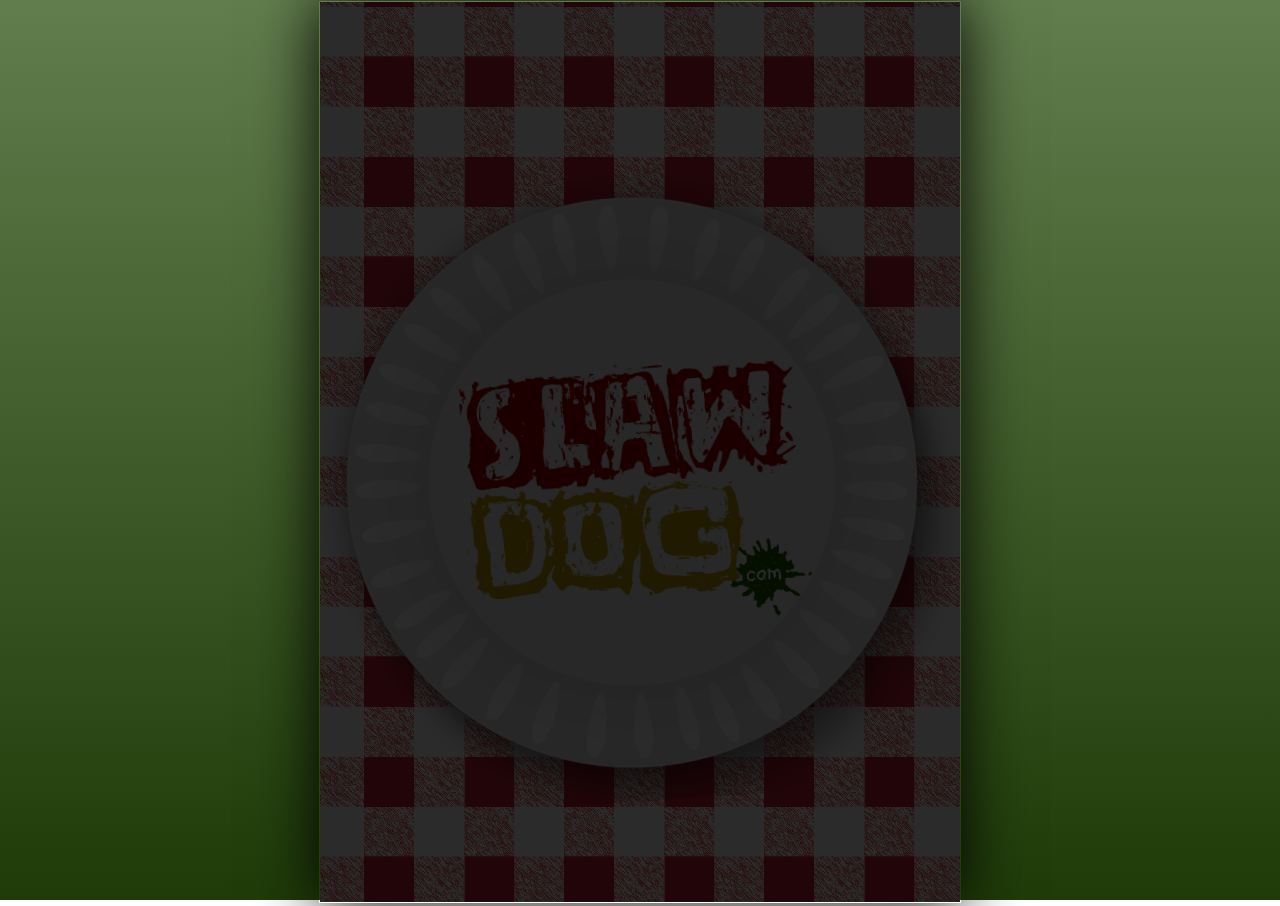
<file: src/index.html>
<!DOCTYPE html>
<html lang="en">

<head>
<meta http-equiv="Content-Type" content="text/html; charset=UTF-8">
<title>Fantasy Healthcare</title>
<script src="src/Runtime.js"></script>
<script src="//ajax.googleapis.com/ajax/libs/jquery/1.10.1/jquery.min.js"></script>
<script>
var openUrl,closeUrl,returnToGame,hideUrl;
	$(document).ready(function($) {
		openUrl = function(url) {
			$('iframe').attr('src',url);
			$('#iframe').show();
		};
		closeUrl = function() {
			$('iframe').attr('src','blank.html');
			$('#iframe').hide();
		};
		hideUrl = function() {
			$('#iframe').hide();
		};
		returnToGame = function() {
			$('#iframe').show();
		};
	});
</script>

<style type="text/css">
html {height: 100%;}
body {
	background: #627d4d; /* Old browsers */
	background: -moz-linear-gradient(top,  #627d4d 0%, #1f3b08 100%); /* FF3.6+ */
	background: -webkit-gradient(linear, left top, left bottom, color-stop(0%,#627d4d), color-stop(100%,#1f3b08)); /* Chrome,Safari4+ */
	background: -webkit-linear-gradient(top,  #627d4d 0%,#1f3b08 100%); /* Chrome10+,Safari5.1+ */
	background: -o-linear-gradient(top,  #627d4d 0%,#1f3b08 100%); /* Opera 11.10+ */
	background: -ms-linear-gradient(top,  #627d4d 0%,#1f3b08 100%); /* IE10+ */
	background: linear-gradient(to bottom,  #627d4d 0%,#1f3b08 100%); /* W3C */
	filter: progid:DXImageTransform.Microsoft.gradient( startColorstr='#627d4d', endColorstr='#1f3b08',GradientType=0 ); /* IE6-9 */

	background-repeat: no-repeat;
	background-attachment: fixed;
	height: 100%;
	min-height: 100%;
	margin: 0;
	padding: 0;

}
h1 {
	font-family: Arial, Helvetica, sans-serif;
	color: #962300;
	font-size: 25px;
}
p {
	font-family: Arial, Helvetica, sans-serif;
	color: #777;
	font-size: 12px;
}
#bloctxt {
	border-left-width: 5px;
	border-left-style: solid;
	border-left-color: #962300;
	padding-left: 10px;
	position: absolute;
	top:5%;
	left: 50%;
	width: 600px;
	margin-left: -260px
}
#wrapper {
	padding: 1px;
	margin: 0 auto;
}
#border {
	margin: 0 auto;
	padding: 1px;
	width:640px;
	height:900px;
	box-shadow:0 0 60px #000;
}

#canvas {
	width:640px; 
	height:900px;
}

#MMFCanvas {
	background-color:#000;
}
#iframe {
	display:none;
	z-index:10;
	width:100%;
	height:100%;
	margin-bottom:900px;
	position:fixed;
}
iframe {
	width:640px;
	height:900px;
	border:none;
	margin:auto;
	display:block;
}
</style>

  

	<script>
		if (!window.HTMLCanvasElement)
		{
			alert('Sorry, your browser does not support HTML5. Please use a modern web browser like Chrome, Safari, or Firefox.');
		}
	</script>
	
  	
  	
  <script>

	if (window.location.protocol == "file:")
	{
		document.write('<div id="bloctxt">');
		document.write('<h1>Sorry, Fantasy Healthcare cannot be run locally.</h1>');
		document.write('</div>');
		throw new error("Cannot run application");
	}

	window.addEventListener("load", windowLoaded, false);
	function windowLoaded()
	{
		new Runtime("MMFCanvas", "assets/fhc.cch");
	}
  </script>
</head>

<body>
<div id="iframe">
	<iframe src="blank.html">Your browser does not support the IFRAME tag.</iframe>
</div>
<div id="wrapper">
	<div id="border">
		<div id="canvas">
			<canvas id="MMFCanvas" width="640" height="900">
				<p>Sorry, your browser does not support HTML5. Please use a modern web browser like Chrome, Safari, or Firefox.</p>
			</canvas>   
		</div>
	</div>
</div>  
</body>
</html>
</file>
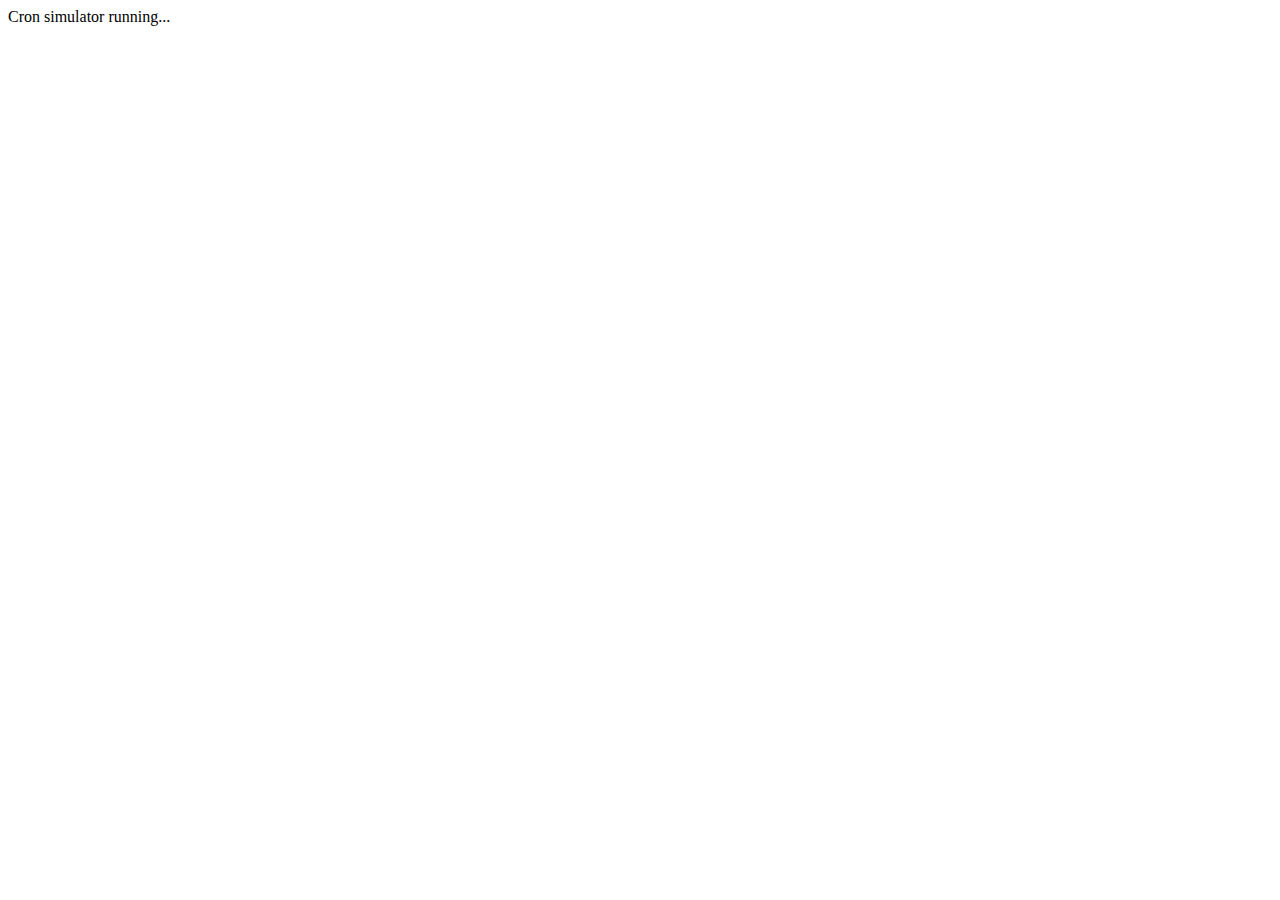
<file: src/cronojohn.html>
<!doctype html>
<html>
<head>
<meta charset="utf-8">
<title>Cronojohn</title>
<script src="//ajax.googleapis.com/ajax/libs/jquery/1.10.1/jquery.min.js"></script>
<script>
setInterval(function() {
	$.get("fhc");
}, 10000);
</script>
</head>

<body>
Cron simulator running...
</body>
</html>
</file>
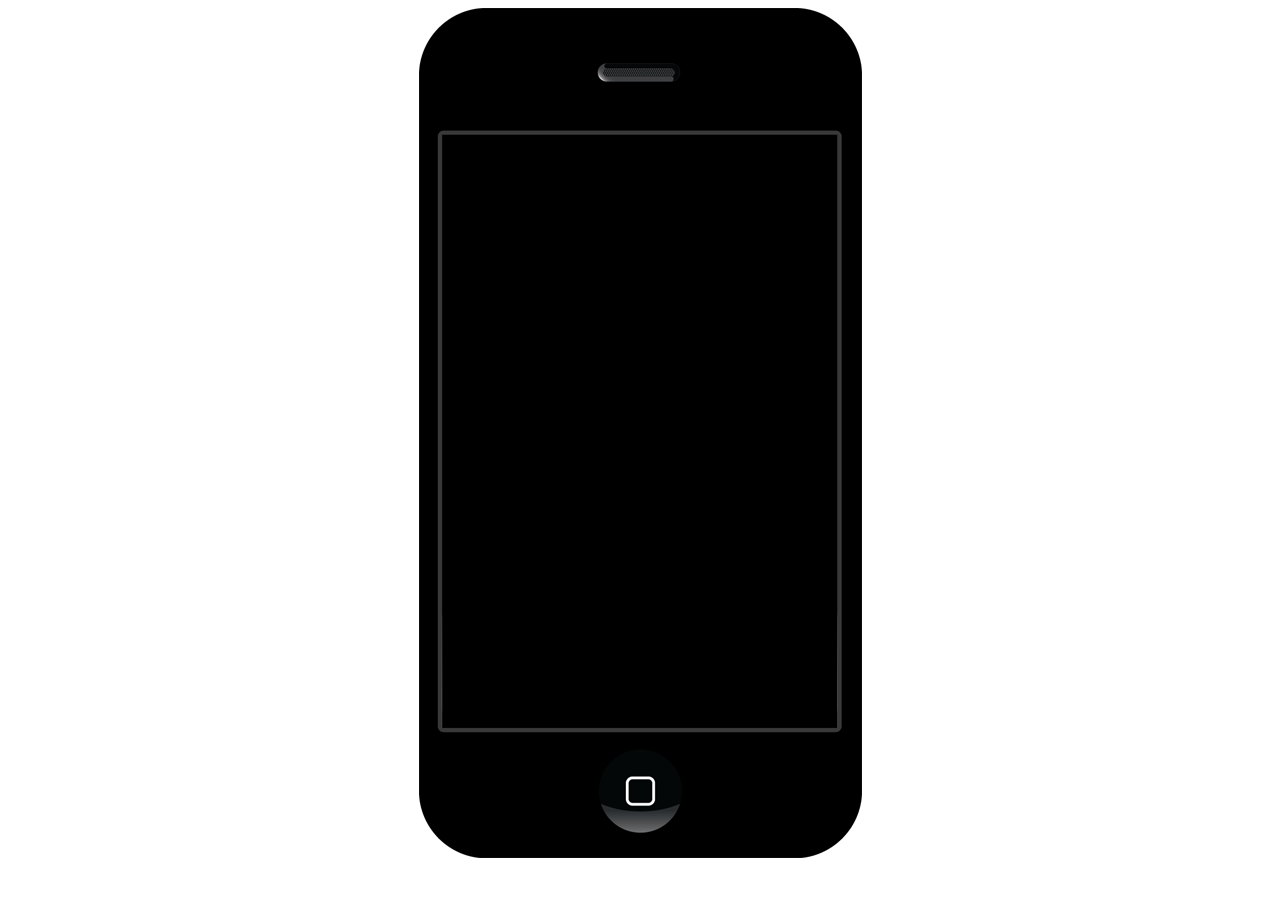
<file: src/frame.html>
<!DOCTYPE HTML>
<html>
<head>
<meta charset="utf-8">
<title>Fantasy Healthcare</title>
<style>
	body {overflow:hidden;}
	#surround {width:443px;height:850px;margin:auto;background-image:url(m/img/surround.png)}
	#surround iframe {position:relative;top:127px;left:23px;width:395px;height:594px;border:none;}
</style>
</head>

<body>
	<div id="surround">
    	<iframe src="m/index.php"></iframe>
    </div>
</body>
</html>
</file>
